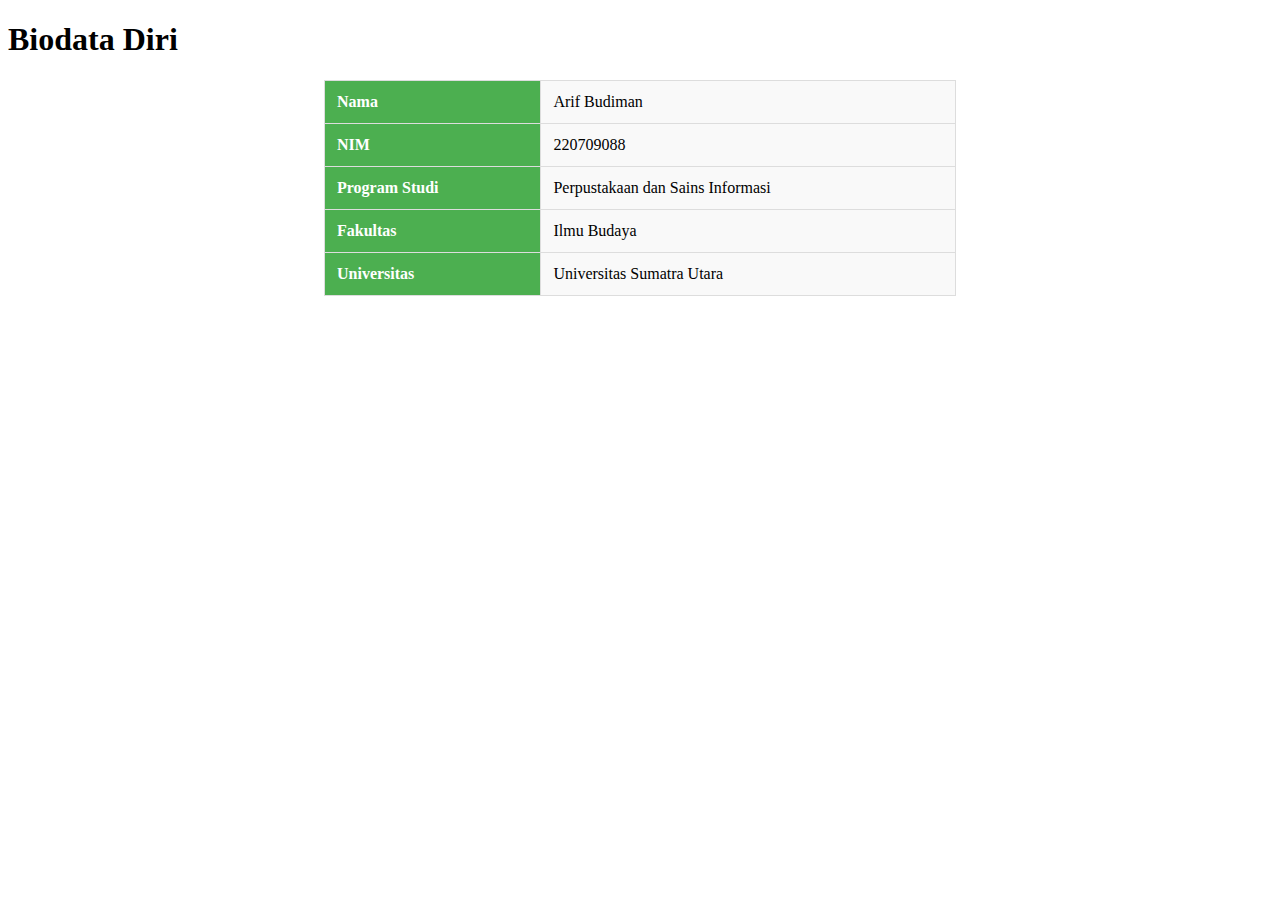
<file: about.html>
<!DOCTYPE html>
<html lang="en">
<head>

<head>
    <meta charset="UTF-8">
    <meta name="viewport" content="width=device-width, initial-scale=1.0">
    <title>about.html</title>
    <style>

    <meta charset="UTF-8">
    <meta name="viewport" content="width=device-width, initial-scale=1.0">
    <title>Halaman ini berisi tentang diri saya</title>
    <style>body { font-family: Arial, sans-serif; text-align: center; padding: 50px; }
        table { margin: 0 auto; border-collapse: collapse; width: 50%; }
        th, td { padding: 12px; text-align: left; border: 1px solid #ddd; }
        th { background-color: #4CAF50; color: white; }
        td { background-color: #f9f9f9; }</style>    
</head>
<body>

    <h1>Biodata Diri</h1>
    <table>
        <tr>
            <th>Nama</th>
            <td>Arif Budiman</td>
        </tr>
        <tr>
            <th>NIM</th>
            <td>220709088</td>
        </tr>
        <tr>
            <th>Program Studi</th>
            <td>Perpustakaan dan Sains Informasi</td>
        </tr>
        <tr>
            <th>Fakultas</th>
            <td>Ilmu Budaya</td>
        </tr>
        <tr>
            <th>Universitas</th>
            <td>Universitas Sumatra Utara</td>
        </tr>
    </table>

</body>
</html>
</file>
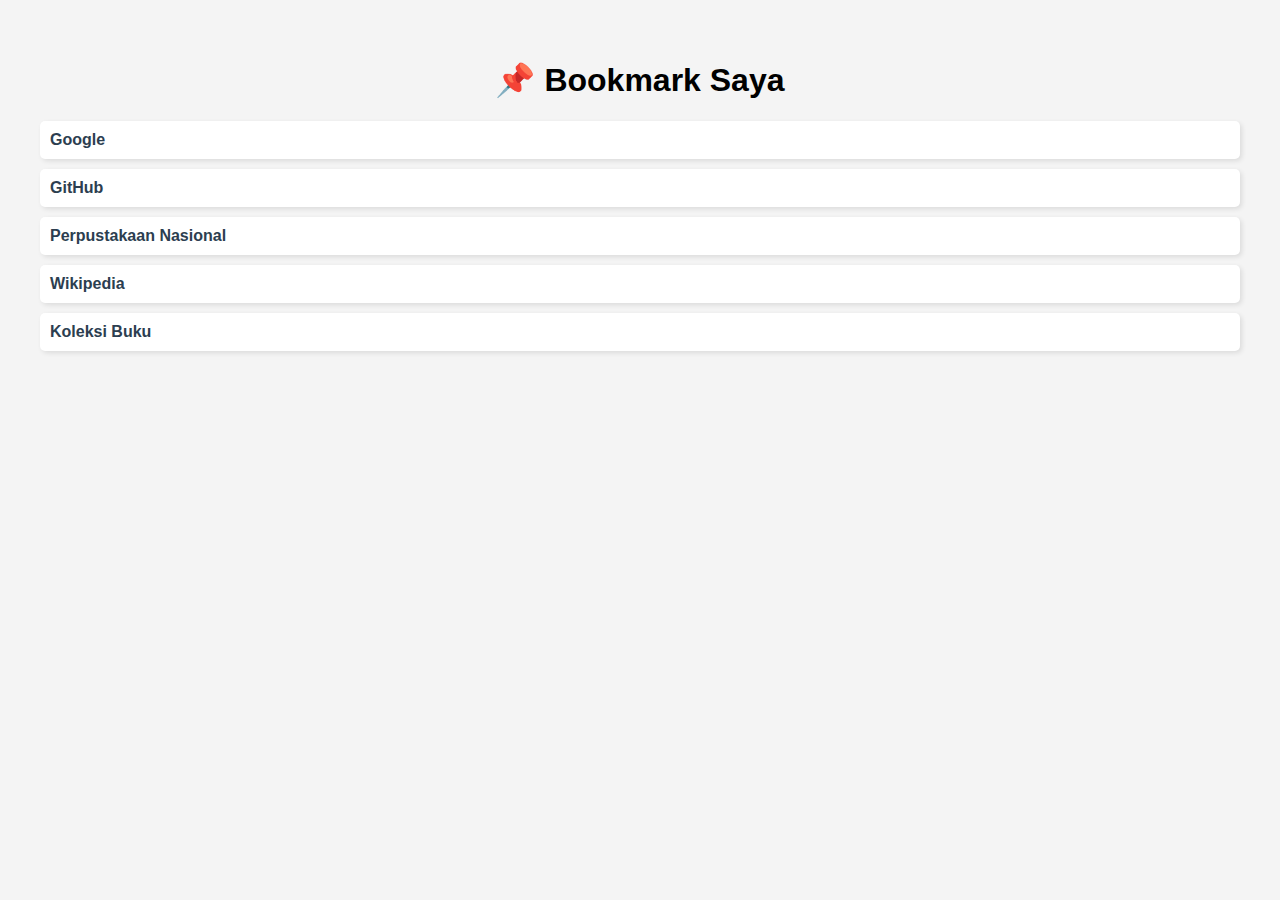
<file: bookmark.html>
<!DOCTYPE html>
<html lang="id">
<head>
    <meta charset="UTF-8">
    <meta name="viewport" content="width=device-width, initial-scale=1.0">
    <title>Bookmark Saya</title>
    <style>
        body {
            font-family: Arial, sans-serif;
            margin: 20px;
            padding: 20px;
            background-color: #f4f4f4;
        }
        h1 {
            text-align: center;
        }
        .bookmark-list {
            list-style-type: none;
            padding: 0;
        }
        .bookmark-list li {
            background: white;
            margin: 10px 0;
            padding: 10px;
            border-radius: 5px;
            box-shadow: 2px 2px 5px rgba(0,0,0,0.1);
        }
        .bookmark-list a {
            text-decoration: none;
            color: #2c3e50;
            font-weight: bold;
        }
        .bookmark-list a:hover {
            color: #e74c3c;
        }
    </style>
</head>
<body>

    <h1>📌 Bookmark Saya</h1>

    <ul class="bookmark-list">
        <li><a href="https://www.google.com" target="_blank">Google</a></li>
        <li><a href="https://www.github.com" target="_blank">GitHub</a></li>
        <li><a href="https://www.perpusnas.go.id" target="_blank">Perpustakaan Nasional</a></li>
        <li><a href="https://www.wikipedia.org" target="_blank">Wikipedia</a></li>
        <li><a href="https://arifbudiman200.github.io/my-library/books.html" target="_blank">Koleksi Buku</a></li>
    </ul>

</body>
</html>

<script src="script.js"></script>
</file>
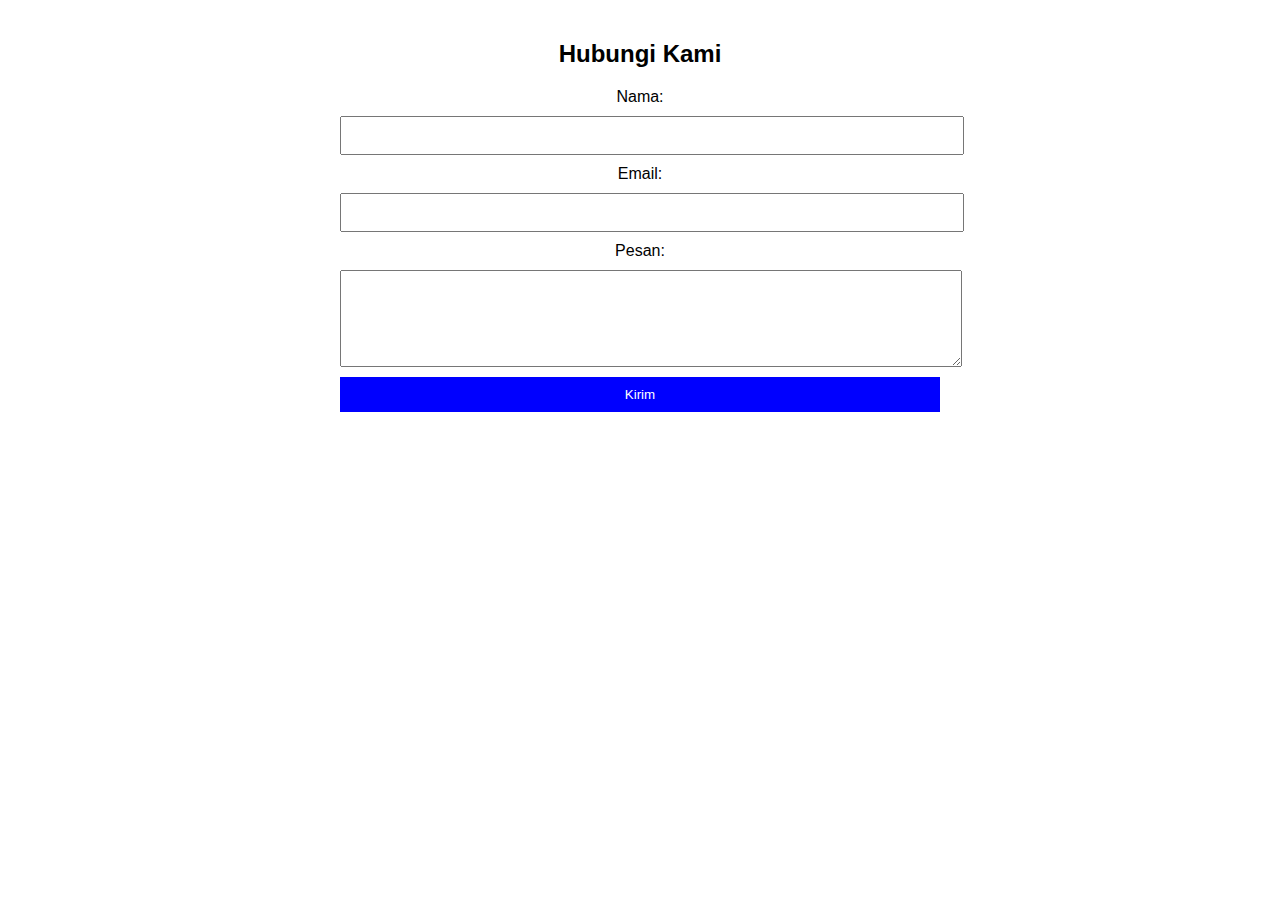
<file: contact.html>
<!DOCTYPE html>
<html lang="id">
<head>
    <meta charset="UTF-8">
    <meta name="viewport" content="width=device-width, initial-scale=1.0">
    <title>Contact Us</title>
    <style>
        body {
            font-family: Arial, sans-serif;
            max-width: 600px;
            margin: auto;
            padding: 20px;
            text-align: center;
        }
        form {
            display: flex;
            flex-direction: column;
            gap: 10px;
        }
        input, textarea {
            width: 100%;
            padding: 10px;
        }
        button {
            background-color: blue;
            color: white;
            padding: 10px;
            border: none;
            cursor: pointer;
        }
        .success-message {
            color: green;
            margin-top: 20px;
            display: none;
        }
        .error-message {
            color: red;
            margin-top: 20px;
            display: none;
        }
    </style>
</head>
<body>
    <h2>Hubungi Kami</h2>
    <form id="contactForm">
        <label for="name">Nama:</label>
        <input type="text" id="name" name="name" required>
        
        <label for="email">Email:</label>
        <input type="email" id="email" name="email" required>

        <label for="message">Pesan:</label>
        <textarea id="message" name="message" rows="5" required></textarea>

        <button type="submit">Kirim</button>
    </form>
    
    <div id="successMessage" class="success-message">
        Pesan Anda telah berhasil dikirim! Kami akan segera menghubungi Anda.
    </div>
    
    <div id="errorMessage" class="error-message">
        Terjadi kesalahan saat mengirim pesan. Silakan coba lagi.
    </div>

    <script>
        document.addEventListener('DOMContentLoaded', function() {
            const contactForm = document.getElementById('contactForm');
            const successMessage = document.getElementById('successMessage');
            const errorMessage = document.getElementById('errorMessage');
            
            // Menambahkan event listener untuk form submission
            contactForm.addEventListener('submit', function(e) {
                e.preventDefault(); // Mencegah pengiriman form default
                
                // Simulasi pengiriman form (dalam aplikasi nyata, ini akan diganti dengan AJAX/fetch)
                const isSuccess = Math.random() > 0.2; // 80% chance of success for demo
                
                if (isSuccess) {
                    // Tampilkan pesan sukses
                    successMessage.style.display = 'block';
                    errorMessage.style.display = 'none';
                    
                    // Reset form
                    contactForm.reset();
                    
                    // Sembunyikan pesan sukses setelah 5 detik
                    setTimeout(() => {
                        successMessage.style.display = 'none';
                    }, 5000);
                } else {
                    // Tampilkan pesan error
                    errorMessage.style.display = 'block';
                    successMessage.style.display = 'none';
                    
                    // Sembunyikan pesan error setelah 5 detik
                    setTimeout(() => {
                        errorMessage.style.display = 'none';
                    }, 5000);
                }
            });
            
            // Validasi real-time untuk input email
            const emailInput = document.getElementById('email');
            emailInput.addEventListener('input', function() {
                if (!emailInput.checkValidity()) {
                    emailInput.style.borderColor = 'red';
                } else {
                    emailInput.style.borderColor = '';
                }
            });
            
            // Animasi saat hover button
            const submitButton = contactForm.querySelector('button');
            submitButton.addEventListener('mouseover', function() {
                this.style.opacity = '0.8';
                this.style.transform = 'scale(1.02)';
            });
            
            submitButton.addEventListener('mouseout', function() {
                this.style.opacity = '';
                this.style.transform = '';
            });
        });
    </script>
</body>
</html>

<script>
          // Fungsi untuk validasi form
          function validateForm() {
            let isValid = true;
            
            // Validasi nama
            const namaInput = document.getElementById('nama');
            const namaError = document.getElementById('nama-error');
            if (namaInput.value.trim() === '') {
                namaError.textContent = 'Nama harus diisi';
                namaError.style.display = 'block';
                namaInput.classList.add('error');
                isValid = false;
            } else {
                namaError.style.display = 'none';
                namaInput.classList.remove('error');
            }
            
            // Validasi email
            const emailInput = document.getElementById('email');
            const emailError = document.getElementById('email-error');
            const emailRegex = /^[^\s@]+@[^\s@]+\.[^\s@]+$/;
            
            if (emailInput.value.trim() === '') {
                emailError.textContent = 'Email harus diisi';
                emailError.style.display = 'block';
                emailInput.classList.add('error');
                isValid = false;
            } else if (!emailRegex.test(emailInput.value)) {
                emailError.textContent = 'Format email tidak valid';
                emailError.style.display = 'block';
                emailInput.classList.add('error');
                isValid = false;
            } else {
                emailError.style.display = 'none';
                emailInput.classList.remove('error');
            }
            
            // Validasi pesan
            const messageInput = document.getElementById('message');
            const messageError = document.getElementById('message-error');
            
            if (messageInput.value.trim() === '') {
                messageError.textContent = 'Pesan harus diisi';
                messageError.style.display = 'block';
                messageInput.classList.add('error');
                isValid = false;
            } else {
                messageError.style.display = 'none';
                messageInput.classList.remove('error');
            }
            
            return isValid;
        }
        
        // Fungsi untuk menampilkan pesan sukses
        function showSuccessMessage() {
            const contactForm = document.getElementById('contactForm');
            const successMessage = document.getElementById('successMessage');
            
            // Sembunyikan form dan tampilkan pesan sukses
            contactForm.style.display = 'none';
            successMessage.style.display = 'block';
            
            // Reset form setelah 5 detik
            setTimeout(function() {
                contactForm.reset();
                contactForm.style.display = 'block';
                successMessage.style.display = 'none';
            }, 5000);
        }
        
        // Fungsi untuk menambahkan validasi real-time
        function addRealTimeValidation() {
            // Validasi real-time untuk nama
            document.getElementById('nama').addEventListener('input', function() {
                const namaError = document.getElementById('nama-error');
                namaError.style.display = 'none';
                this.classList.remove('error');
            });
            
            // Validasi real-time untuk email
            document.getElementById('email').addEventListener('input', function() {
                const emailError = document.getElementById('email-error');
                emailError.style.display = 'none';
                this.classList.remove('error');
            });
            
            // Validasi real-time untuk pesan
            document.getElementById('message').addEventListener('input', function() {
                const messageError = document.getElementById('message-error');
                messageError.style.display = 'none';
                this.classList.remove('error');
            });
        }
    </script>
</file>
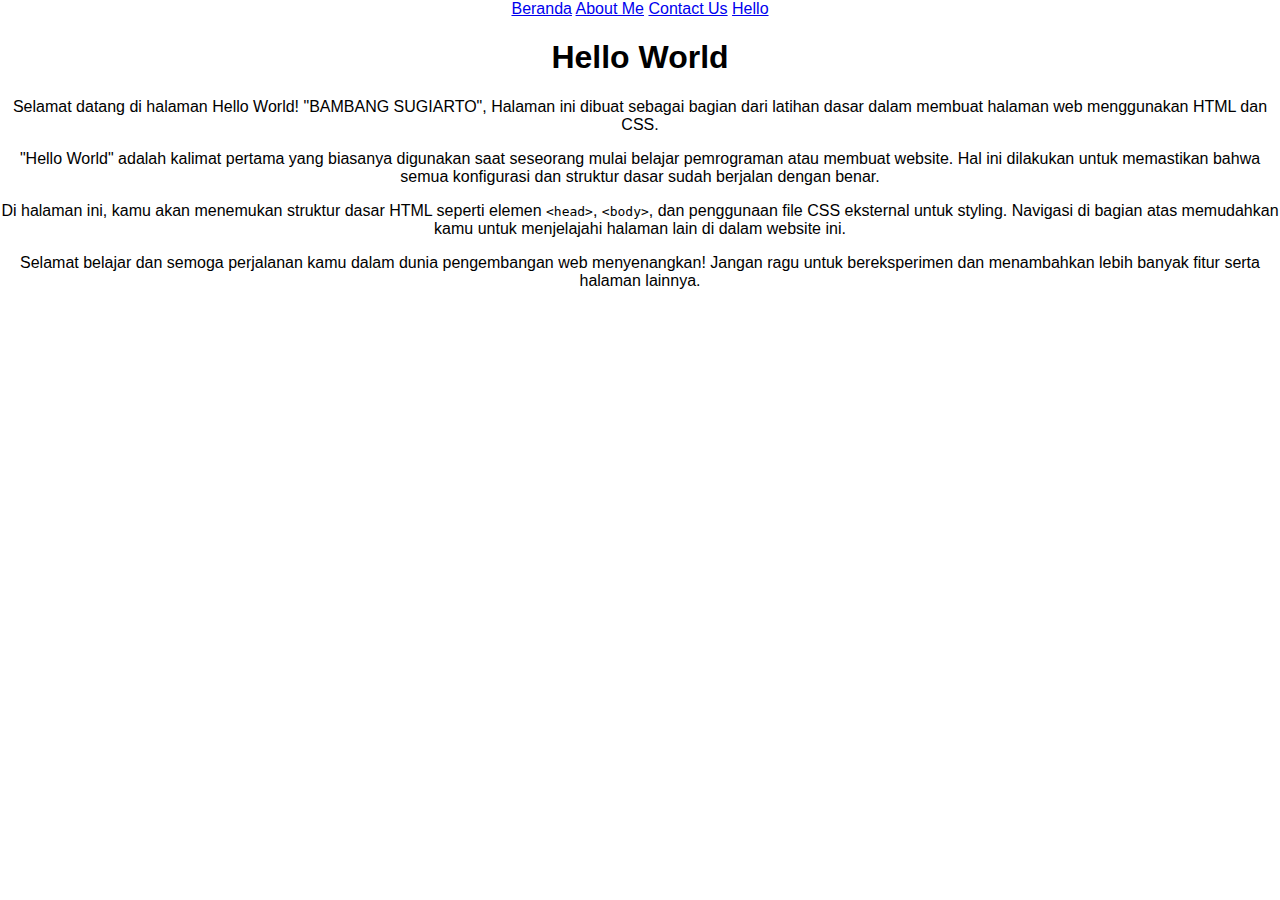
<file: Hello%20World.html>
<html lang="en">
<head>
  <meta charset="UTF-8">
  <meta name="viewport" content="width=device-width, initial-scale=1.0">
  <link rel="stylesheet" href="style.css">
  <title>Hello World</title>
</head>
<body>
  <div class="navbar">
    <a href="index.html">Beranda</a>
    <a href="about.html">About Me</a>
    <a href="contact.html">Contact Us</a>
    <a href="hello.html">Hello</a>
  </div>

  <div class="content">
    <h1>Hello World</h1>
    <p>Selamat datang di halaman Hello World! "BAMBANG SUGIARTO", Halaman ini dibuat sebagai bagian dari latihan dasar dalam membuat halaman web menggunakan HTML dan CSS.</p>
    
    <p>"Hello World" adalah kalimat pertama yang biasanya digunakan saat seseorang mulai belajar pemrograman atau membuat website. Hal ini dilakukan untuk memastikan bahwa semua konfigurasi dan struktur dasar sudah berjalan dengan benar.</p>
    
    <p>Di halaman ini, kamu akan menemukan struktur dasar HTML seperti elemen <code>&lt;head&gt;</code>, <code>&lt;body&gt;</code>, dan penggunaan file CSS eksternal untuk styling. Navigasi di bagian atas memudahkan kamu untuk menjelajahi halaman lain di dalam website ini.</p>

    <p>Selamat belajar dan semoga perjalanan kamu dalam dunia pengembangan web menyenangkan! Jangan ragu untuk bereksperimen dan menambahkan lebih banyak fitur serta halaman lainnya.</p>
  </div>
</body>
</html>
</file>
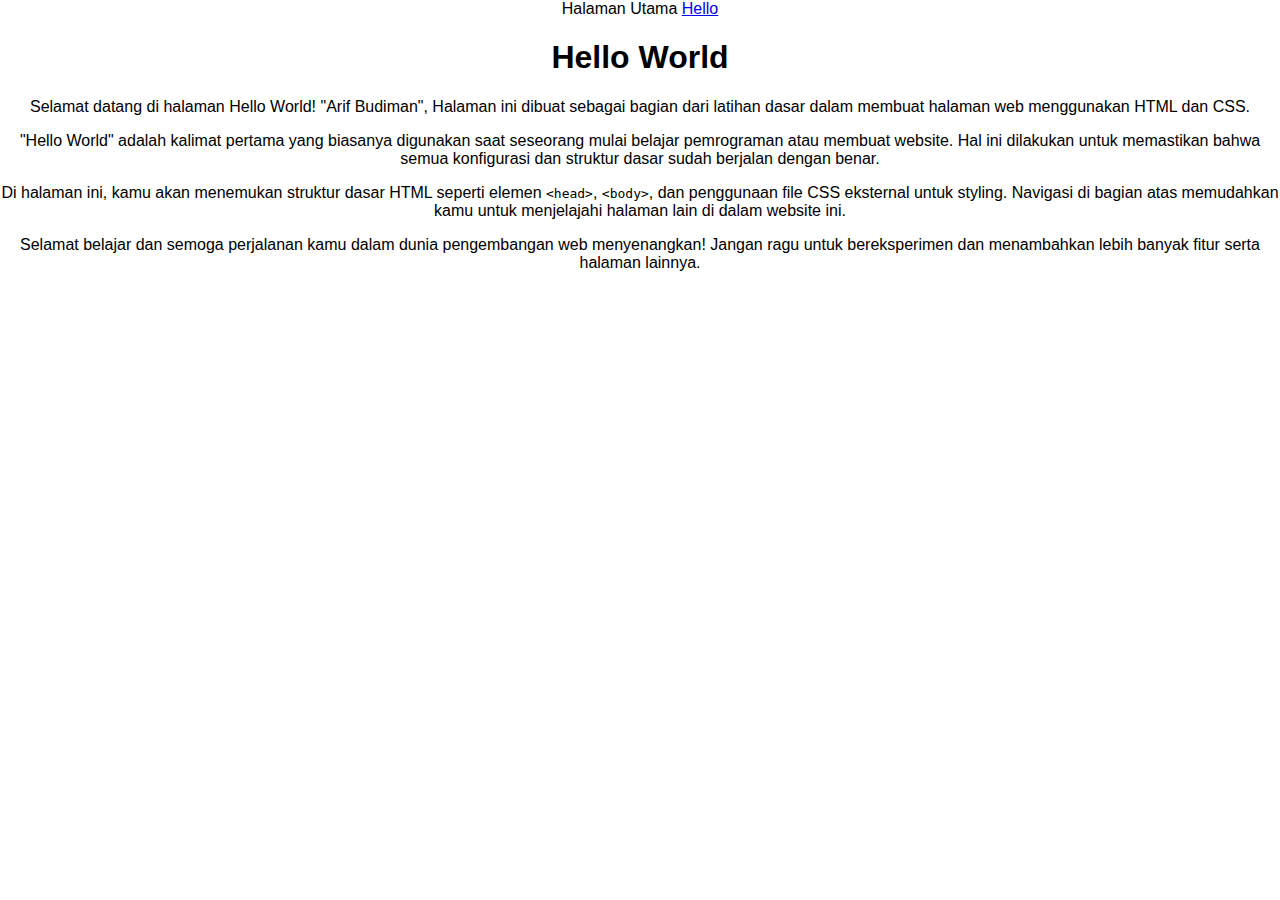
<file: Hello.html>
<html lang="en">
<head>
  <meta charset="UTF-8">
  <meta name="viewport" content="width=device-width, initial-scale=1.0">
  <link rel="stylesheet" href="style.css">
  <title>Hello World</title>
</head>
<body>
  <div class="navbar">
  
        Halaman Utama 
   
    <a href="hello.html">Hello</a>
  </div>

  <div class="content">
    <h1>Hello World</h1>
    <p>Selamat datang di halaman Hello World! "Arif Budiman", Halaman ini dibuat sebagai bagian dari latihan dasar dalam membuat halaman web menggunakan HTML dan CSS.</p>
    
    <p>"Hello World" adalah kalimat pertama yang biasanya digunakan saat seseorang mulai belajar pemrograman atau membuat website. Hal ini dilakukan untuk memastikan bahwa semua konfigurasi dan struktur dasar sudah berjalan dengan benar.</p>
    
    <p>Di halaman ini, kamu akan menemukan struktur dasar HTML seperti elemen <code>&lt;head&gt;</code>, <code>&lt;body&gt;</code>, dan penggunaan file CSS eksternal untuk styling. Navigasi di bagian atas memudahkan kamu untuk menjelajahi halaman lain di dalam website ini.</p>

    <p>Selamat belajar dan semoga perjalanan kamu dalam dunia pengembangan web menyenangkan! Jangan ragu untuk bereksperimen dan menambahkan lebih banyak fitur serta halaman lainnya.</p>
  </div>
</body>
</html>
</file>
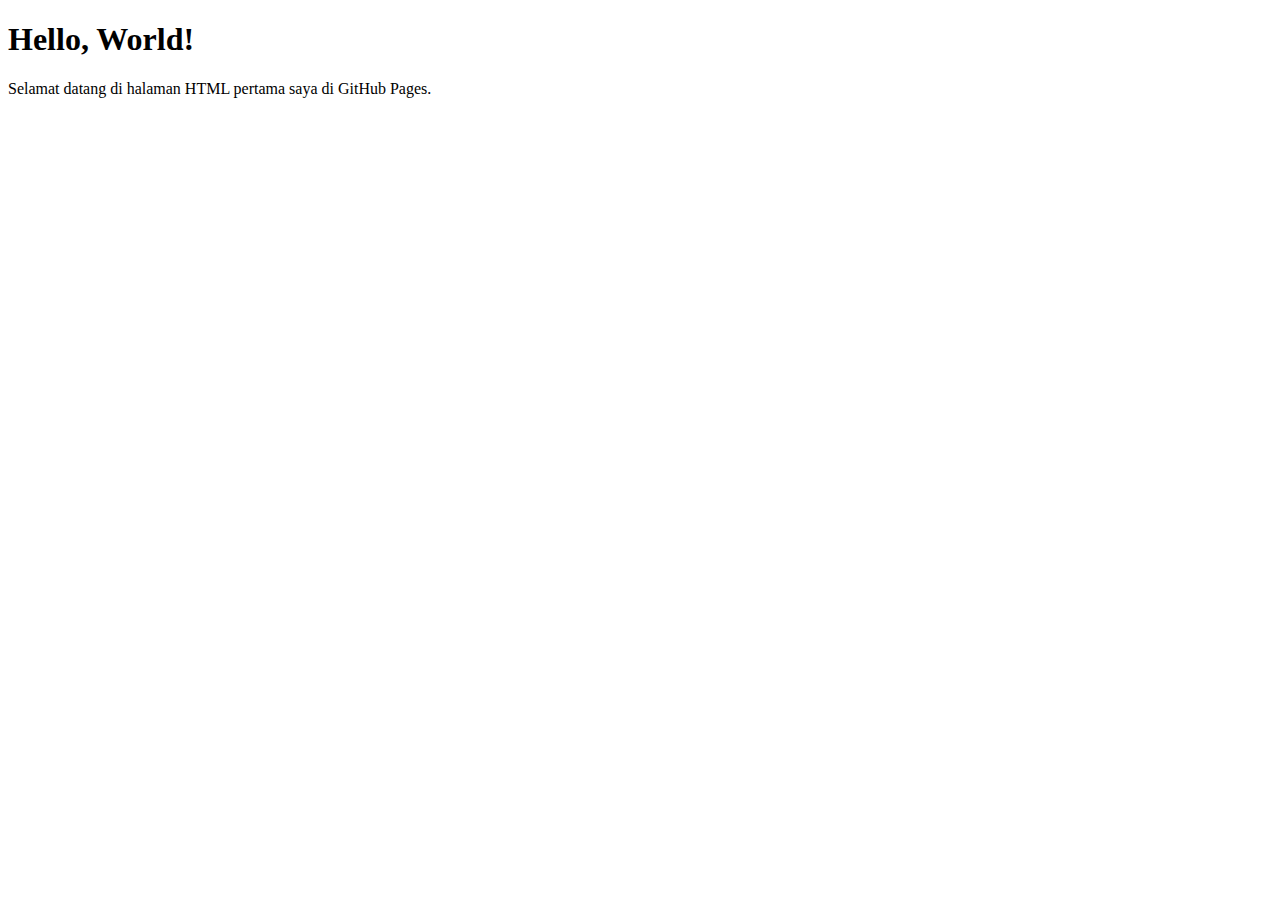
<file: Helloworld.html>
<!DOCTYPE html>
<html lang="id">
<head>
  <meta charset="UTF-8">
  <title>Hello World</title>
</head>
<body>
  <h1>Hello, World!</h1>
  <p>Selamat datang di halaman HTML pertama saya di GitHub Pages.</p>
</body>
</html>
</file>
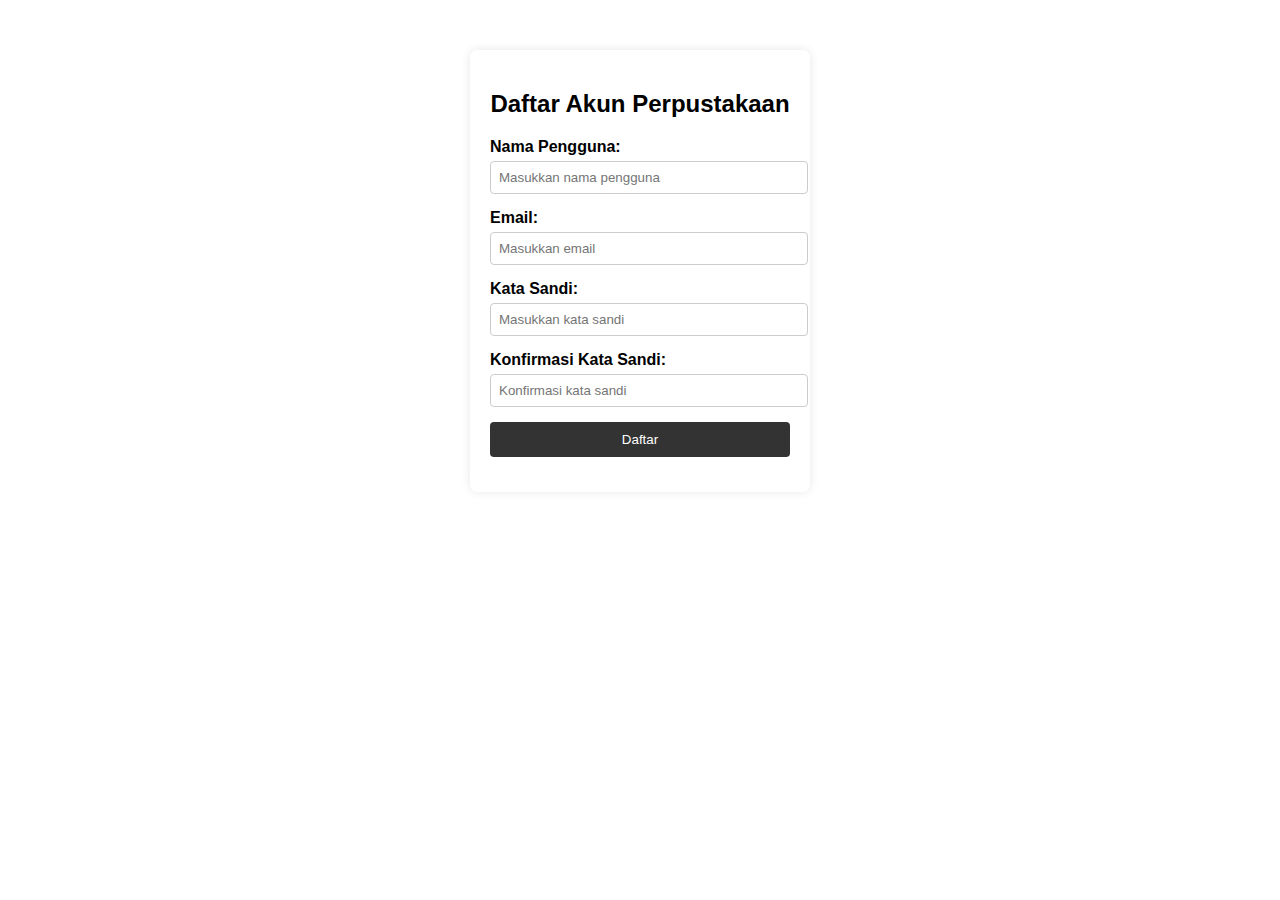
<file: signup.html>
<!DOCTYPE html>
<html lang="id">
<head>
  <meta charset="UTF-8">
  <meta name="viewport" content="width=device-width, initial-scale=1.0">
  <title>Daftar Akun Perpustakaan</title>
  <link rel="stylesheet" href="signup.css">
</head>
<body>
  <div class="container">
    <h2>Daftar Akun Perpustakaan</h2>
    <form id="signupForm">
      <label for="username">Nama Pengguna:</label>
      <input type="text" id="username" name="username" placeholder="Masukkan nama pengguna" required>
      
      <label for="email">Email:</label>
      <input type="email" id="email" name="email" placeholder="Masukkan email" required>
      
      <label for="password">Kata Sandi:</label>
      <input type="password" id="password" name="password" placeholder="Masukkan kata sandi" required>
      
      <label for="confirmPassword">Konfirmasi Kata Sandi:</label>
      <input type="password" id="confirmPassword" name="confirmPassword" placeholder="Konfirmasi kata sandi" required>
      
      <button type="submit">Daftar</button>
    </form>
    <div id="message"></div>
  </div>
  <script src="signup.js"></script>
</body>
</html>
</file>
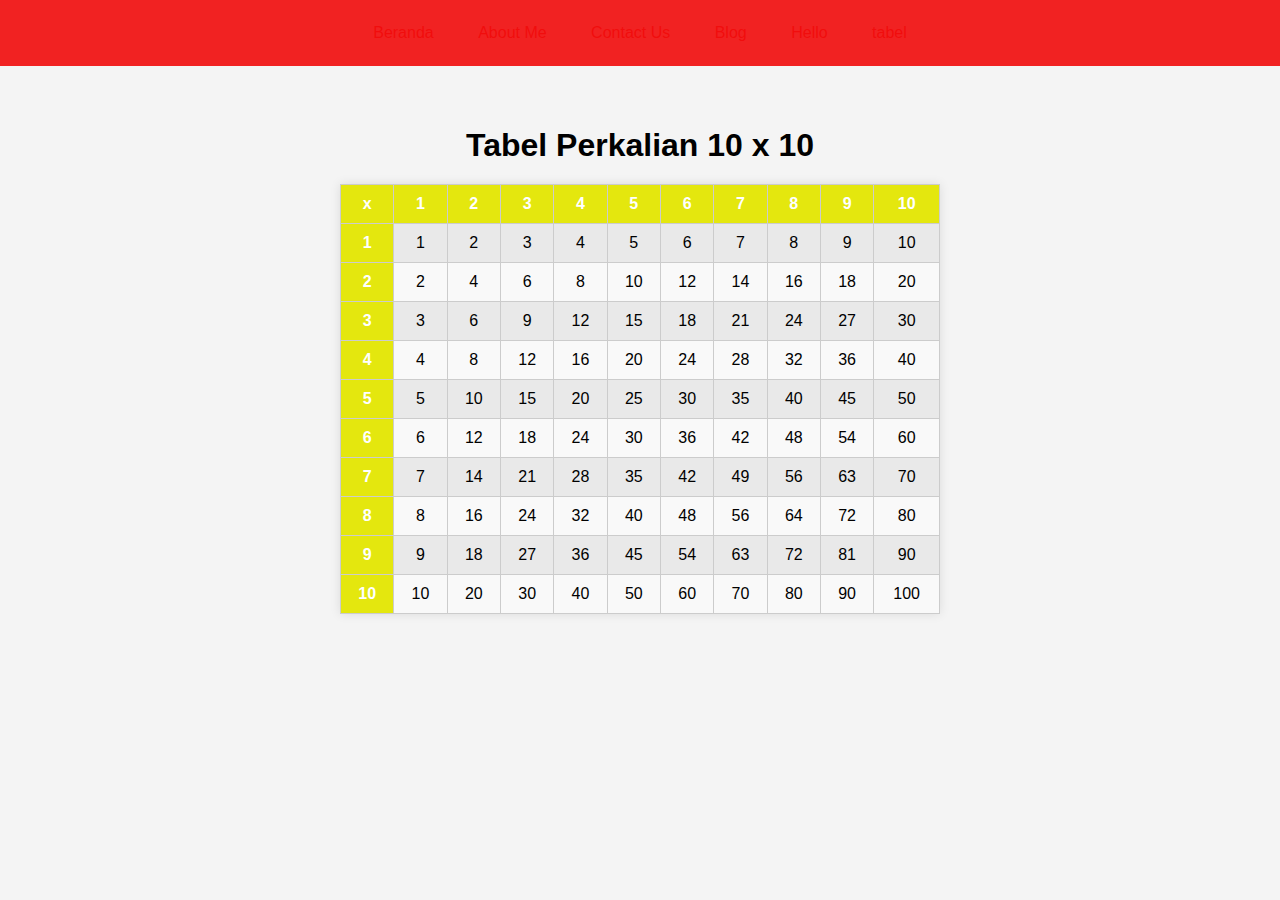
<file: table.html>
<!DOCTYPE html>
<html lang="id">
<head>
  <meta charset="UTF-8">
  <meta name="viewport" content="width=device-width, initial-scale=1.0">
  <title>Tabel Perkalian 10x10</title>
  <link rel="stylesheet" href="style.css">
  <style>
    body {
      font-family: Arial, sans-serif;
      background-color: #f4f4f4;
      margin: 0;
      padding: 0;
    }

    .navbar {
      background-color: #f10a0ae5;
      overflow: hidden;
      padding: 10px 20px;
    }

    .navbar a {
      color:#f10a0ae5;
      padding: 14px 20px;
      text-decoration: none;
      display: inline-block;
    }

    .navbar a:hover {
      background-color: #ec0f0f;
      transition: 0.3s;
    }

    .content {
      padding: 40px 20px;
      max-width: 900px;
      margin: auto;
    }

    h1 {
      text-align: center;
      margin-bottom: 20px;
    }

    table {
      width: 100%;
      max-width: 600px;
      margin: 0 auto;
      border-collapse: collapse;
      background-color: #fff;
      box-shadow: 0 0 10px rgba(0,0,0,0.1);
    }

    th, td {
      border: 1px solid #ccc;
      padding: 10px;
      text-align: center;
    }

    th {
      background-color: #e4e70e;
      color: #fff;
    }

    tr:nth-child(even) td {
      background-color: #f9f9f9;
    }

    tr:nth-child(odd) td {
      background-color: #e9e9e9;
    }
  </style>
</head>
<body>
  <div class="navbar">
    <a href="index.html">Beranda</a>
    <a href="about.html">About Me</a>
    <a href="contact-us.html">Contact Us</a>
    <a href="blog.html">Blog</a>
    <a href="hello.html">Hello</a>
    <a href="tabel-perkalian.html">tabel</a>
  </div>

  <div class="content">
    <h1>Tabel Perkalian 10 x 10</h1>
    <table>
      <thead>
        <tr>
          <th>x</th>
          <th>1</th><th>2</th><th>3</th><th>4</th><th>5</th>
          <th>6</th><th>7</th><th>8</th><th>9</th><th>10</th>
        </tr>
      </thead>
      <tbody>
        <tr><th>1</th><td>1</td><td>2</td><td>3</td><td>4</td><td>5</td><td>6</td><td>7</td><td>8</td><td>9</td><td>10</td></tr>
        <tr><th>2</th><td>2</td><td>4</td><td>6</td><td>8</td><td>10</td><td>12</td><td>14</td><td>16</td><td>18</td><td>20</td></tr>
        <tr><th>3</th><td>3</td><td>6</td><td>9</td><td>12</td><td>15</td><td>18</td><td>21</td><td>24</td><td>27</td><td>30</td></tr>
        <tr><th>4</th><td>4</td><td>8</td><td>12</td><td>16</td><td>20</td><td>24</td><td>28</td><td>32</td><td>36</td><td>40</td></tr>
        <tr><th>5</th><td>5</td><td>10</td><td>15</td><td>20</td><td>25</td><td>30</td><td>35</td><td>40</td><td>45</td><td>50</td></tr>
        <tr><th>6</th><td>6</td><td>12</td><td>18</td><td>24</td><td>30</td><td>36</td><td>42</td><td>48</td><td>54</td><td>60</td></tr>
        <tr><th>7</th><td>7</td><td>14</td><td>21</td><td>28</td><td>35</td><td>42</td><td>49</td><td>56</td><td>63</td><td>70</td></tr>
        <tr><th>8</th><td>8</td><td>16</td><td>24</td><td>32</td><td>40</td><td>48</td><td>56</td><td>64</td><td>72</td><td>80</td></tr>
        <tr><th>9</th><td>9</td><td>18</td><td>27</td><td>36</td><td>45</td><td>54</td><td>63</td><td>72</td><td>81</td><td>90</td></tr>
        <tr><th>10</th><td>10</td><td>20</td><td>30</td><td>40</td><td>50</td><td>60</td><td>70</td><td>80</td><td>90</td><td>100</td></tr>
      </tbody>
    </table>
  </div>
</body>
</html>
</file>
<file: style.css>
.running-text p {
  display: inline-block;
  padding-left: 40%;
  animation: scrollText 15s linear infinite;
}

@keyframes scrollText {
  from {
    transform: translateX(0%);
  }
  to {
    transform: translateX(-100%);
  }
}

body {
    font-family: 'Arial', sans-serif;
    margin: 0;
    padding: 0;
    background: #0b1a0f00;
    text-align: center;
}
header {
    background: rgba(50, 192, 31, 0.952);
    color: white;
    padding: 20px;
    font-size: 24px;
}
nav {
    background: #fff;
    padding: 10px;
}
nav input {
    width: 80%;
    padding: 10px;
    font-size: 16px;
    border: 1px solid #ddd;
}
main {
    padding: 20px;
}
#book-list {
    display: flex;
    flex-wrap: wrap;
    justify-content: center;
}
.book {
    background: white;
    padding: 15px;
    margin: 10px;
    box-shadow: 2px 2px 10px rgba(0,0,0,0.1);
    width: 200px;
    border-radius: 5px;
}
.book img {
    width: 100%;
    height: 150px;
    object-fit: cover;
    border-radius: 5px;
}
.book-title {
    font-weight: bold;
    margin: 10px 0;
}
footer {
    background: 333333fb;
    color: white;
    padding: 10px;
    margin-top: 20px;

* {
    margin: 0;
    padding: 0;
    box-sizing: border-box;
}

body {
    font-family: Arial, sans-serif;
    text-align: center;
    background-color: #f4f4f4;
}

header {
    background-color: #00264d;
    color: white;
    padding: 20px;
}

.partner {
    display: flex;
    justify-content: center;
    gap: 40px;
    margin: 40px;
    flex-wrap: wrap;
}

.partner-box {
    background: white;
    padding: 20px;
    border-radius: 10px;
    box-shadow: 0 0 10px rgba(0, 0, 0, 0.2);
    width: 300px;
    text-align: center;
}

.partner-box img {
    max-width: 100%;
    height: auto;
}

.partner-box h2 {
    color: #0056b3;
    margin: 10px 0;
}

.partner-box p {
    color: #333;
}

* {
    margin: 0;
    padding: 0;
    box-sizing: border-box;
}

body {
    font-family: Arial, sans-serif;
    text-align: center;
    background-color: #f9f9f9;
}

header {
    background-color: #004d40;
    color: white;
    padding: 20px;
}

.slider-container {
    position: relative;
    width: 80%;
    max-width: 1000px;
    margin: 20px auto;
    overflow: hidden;
    border-radius: 10px;
    box-shadow: 0 0 10px rgba(0, 0, 0, 0.2);
}

.slider {
    display: flex;
    transition: transform 0.5s ease-in-out;
}

.slide {
    width: 100%;
    display: block;
}

.prev, .next {
    position: absolute;
    top: 50%;
    transform: translateY(-50%);
    background: rgba(0, 0, 0, 0.5);
    color: white;
    border: none;
    padding: 10px;
    cursor: pointer;
    font-size: 20px;
}

.prev {
    left: 10px;
}

.next {
    right: 10px;
}

.prev:hover, .next:hover {
    background: rgba(0, 0, 0, 0.8);
}

body {
    margin: 0;
    height: 100vh;
    background: #467a4f;
    overflow: hidden;
}
</file>
<file: signup.css>
/* Mengatur background dengan tema perpustakaan */
body {
  background-image: url https://library.usu.ac.id/);
  background-size: cover;
  background-repeat: no-repeat;
  background-attachment: fixed;
  background-position: center;
  font-family: Arial, sans-serif;
  margin: 0;
  padding: 0;
}

.container {
  width: 300px;
  margin: 50px auto;
  padding: 20px;
  background-color: rgba(255, 255, 255, 0.9);
  border-radius: 8px;
  box-shadow: 0 0 10px rgba(0,0,0,0.1);
}

h2 {
  text-align: center;
  margin-bottom: 20px;
}

form label {
  display: block;
  margin-bottom: 5px;
  font-weight: bold;
}

form input[type="text"],
form input[type="email"],
form input[type="password"] {
  width: 100%;
  padding: 8px;
  margin-bottom: 15px;
  border: 1px solid #ccc;
  border-radius: 4px;
}

button {
  width: 100%;
  padding: 10px;
  background-color: #333;
  color: white;
  border: none;
  border-radius: 4px;
  cursor: pointer;
}

button:hover {
  background-color: #555;
}

#message {
  margin-top: 15px;
  text-align: center;
  color: red;
}
</file>
